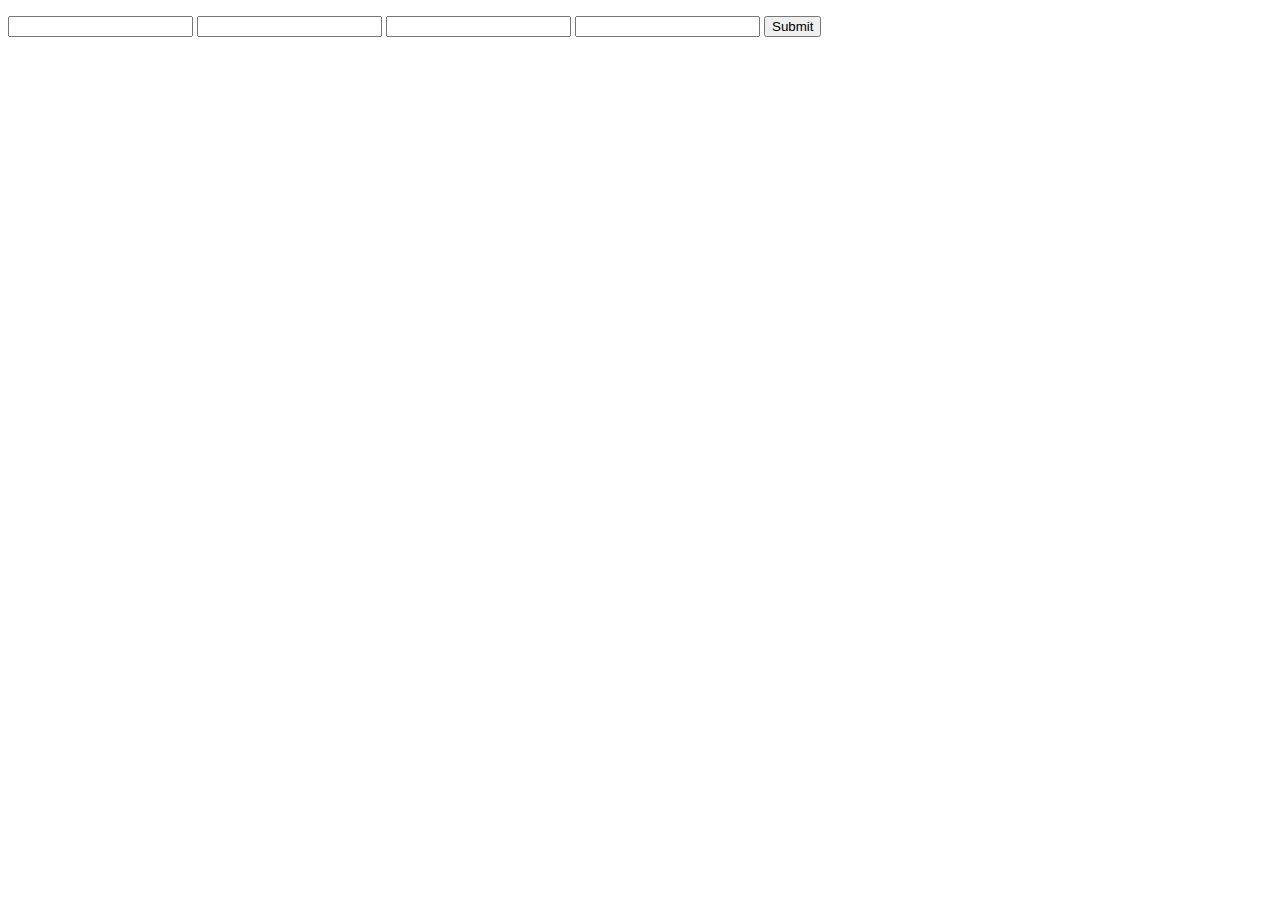
<file: Boutique-MVC/target/classes/templates/paiement.html>
<!DOCTYPE html>
<html xmlns:th="http://www.thymeleaf.org"
	th:replace="~{fragment/fragment :: layout (~{::body})}">
<head>
<meta http-equiv="Content-Type" content="text/html; charset=UTF-8" />
<title th:text="${mainTitle}"></title>
</head>
<body>

<script>
function confirmCard(){
	
	var e = document.getElementById("nbCard").value;
	var f = document.getElementById("monthExpirationDate").value;
	var g = document.getElementById("yearExpirationDate").value;
	var reg = new RegExp('^[0-9]+$');
	
	if(e.match(reg) === null && g.match(reg) === null){
		document.getElementById("bill").action="/payer/";
		alert("Veuillez saisir uniquement des chiffres");
	}else{
		document.getElementById("bill").action="/billing/";
	}
	
	if(f >= 1 && f <= 12){
		document.getElementById("bill").action="/billing/";
	}else{
		document.getElementById("bill").action="/payer/";
		alert("Veuillez saisir une date valide");
	}
	
	document.getElementById("bill").submit();
}
</script>
	<p th:text="#{total}"></p>
	<p th:text="${total}"></p>
	<form action="" id="bill" method="get">
		<input type="text" value="" id="nbCard" maxlength="16" /> 
		<input type="text" value="" id="monthExpirationDate" /> 
		<input type="text" value="" id="yearExpirationDate" /> 
		<input type="text" value="" id="cryptogramme" maxlength="3" /> 
		<input type="submit" th:value="#{comm}" onclick="javascript:confirmCard();" id="pay" />
	</form>
</body>
</html>
</file>
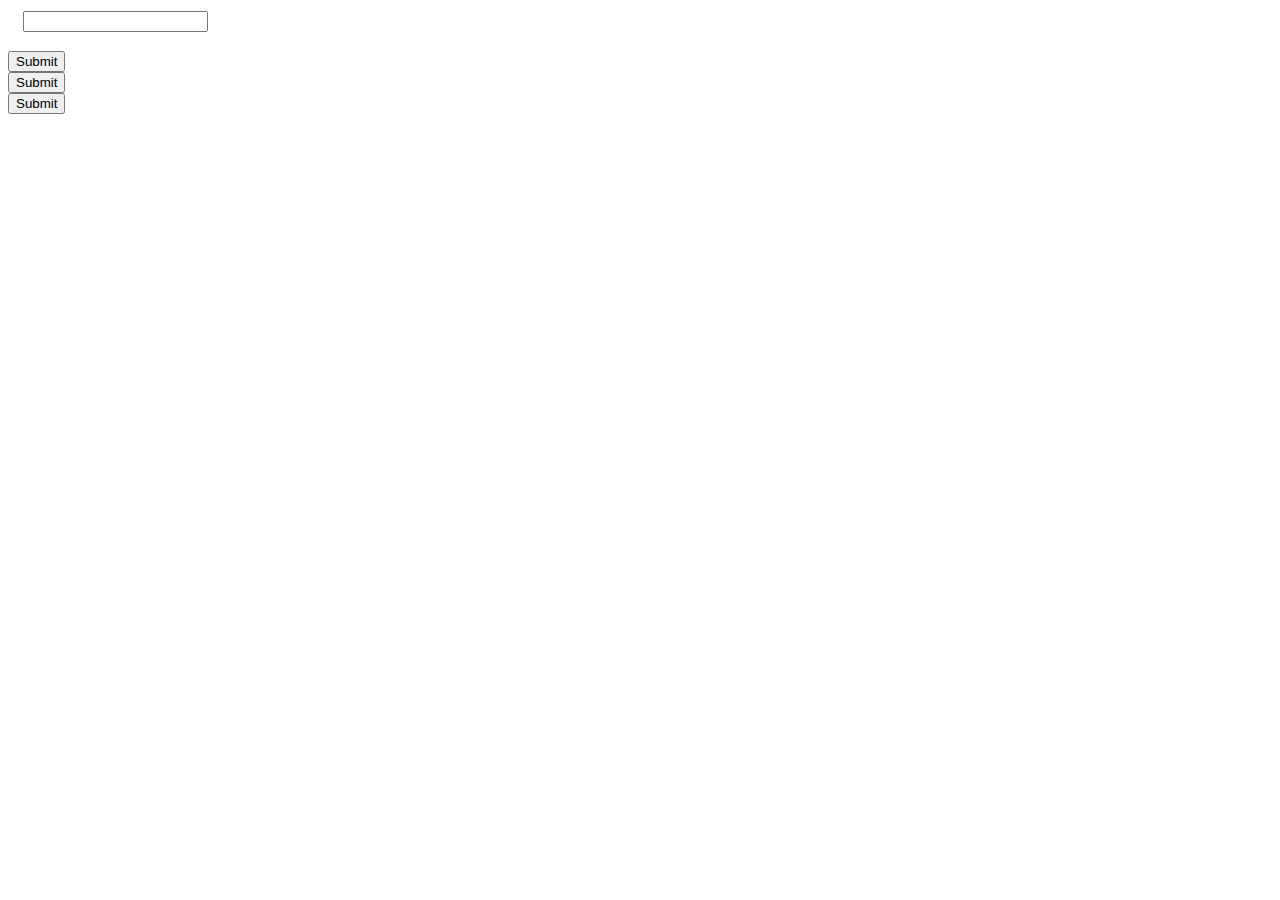
<file: Boutique-MVC/target/classes/templates/panier.html>
<!DOCTYPE html>
<html xmlns:th="http://www.thymeleaf.org" th:replace="~{fragment/fragment :: layout (~{::body})}">
<head>
<meta http-equiv="Content-Type" content="text/html; charset=UTF-8" />
<title th:text="${mainTitle}"></title>
</head>
<body>
	<script>
function deleteItem(id){
	document.getElementById("del").action="/delete/"+id+"/";
	document.getElementById("del").submit();
}

function updateItem(id, val){
	document.getElementById("maj").action="/update/"+id+"/"+val+"/";
	document.getElementById("maj").submit();
}
</script>
	<table>
		<tr th:each="nbitem : ${cart}">
			<td th:text="${nbitem.item.designationItem}"></td>
			<td th:text="${nbitem.item.prixItem}"></td>
			<td th:text="${nbitem.nbItem}"></td>
			<td><input type="text" th:id="${nbitem.idNbItem}" th:value="${nbitem.nbItem}" th:onfocusout="'javascript:updateItem('+${nbitem.idNbItem}+', this.value);'" /></td>
			<td><a th:href="'javascript:deleteItem('+${nbitem.idNbItem}+');'"><img th:src="@{/img/delete.png}" /></a></td>
		</tr>
	</table>

	<p th:text="#{total}"></p>
	<p th:text="${total}"></p>

	<form action="" id="del" method="post"></form>
	
	<form action="" id="maj" method="post"></form>

	<form action="/payer" id="bill">
		<input type="submit" th:value="#{payer}" />
	</form>

	<form action="/clear" id="clear">
		<input type="submit" th:value="#{clear}" />
	</form>

	<form action="/">
		<input type="submit" th:value="#{back}" />
	</form>

</body>
</html>
</file>
